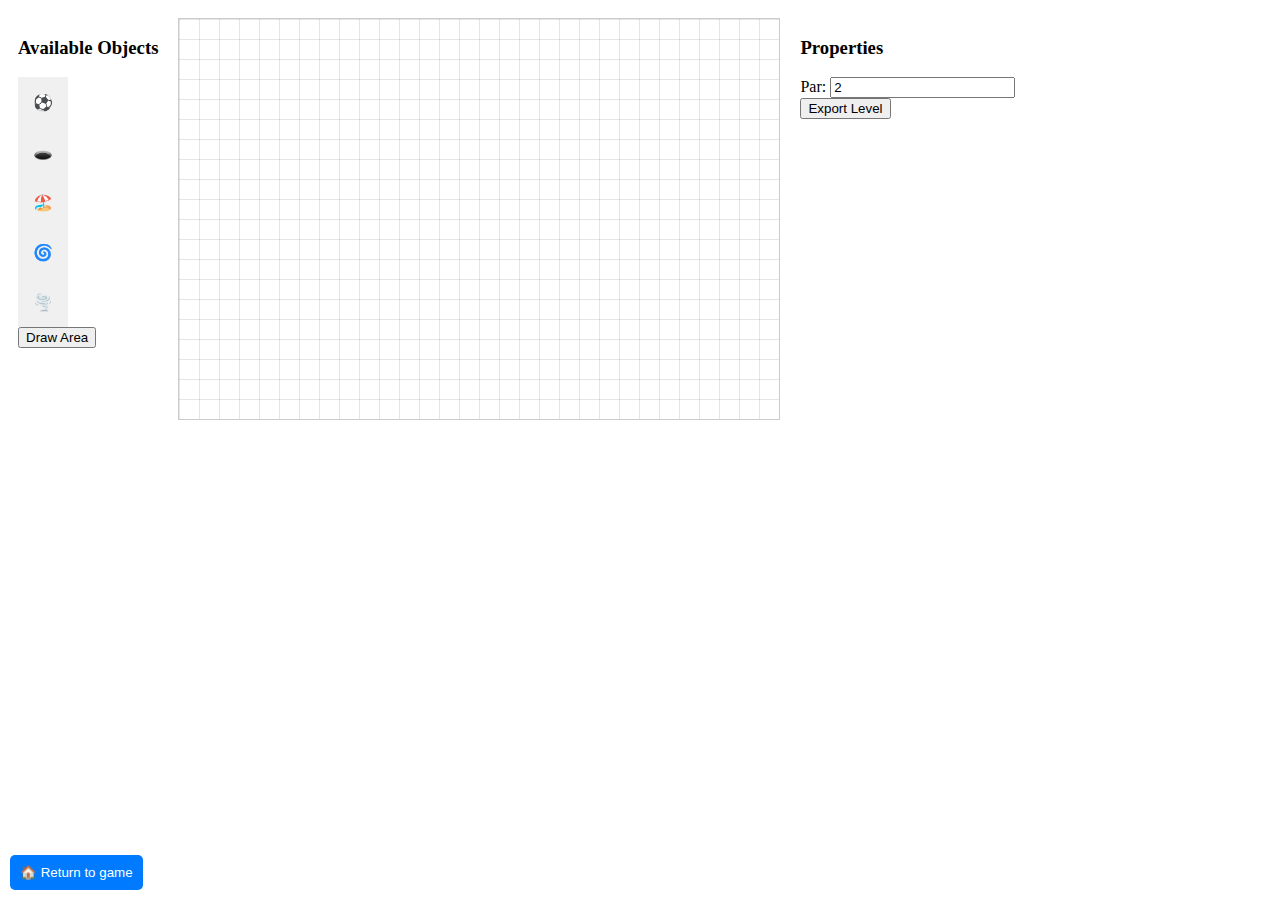
<file: minigolf/builder.html>
<!DOCTYPE html>
<html lang="en">

<head>
    <meta charset="UTF-8">
    <title>Level Builder</title>
    <style>
        /* Basic styles */
        #left-panel,
        #canvas,
        #properties {
            float: left;
            margin: 10px;
        }

        #canvas {
            position: relative;
            width: 600px;
            height: 400px;
            border: 1px solid #ccc;
            background-image: linear-gradient(rgba(0, 0, 0, 0.1) 1px, transparent 1px),
                linear-gradient(90deg, rgba(0, 0, 0, 0.1) 1px, transparent 1px);
            background-size: 20px 20px;
            /* Grid size */
        }

        .draggable {
            width: 50px;
            /* Set width for draggable objects */
            height: 50px;
            /* Set height for draggable objects */
            background-color: #f0f0f0;
            cursor: move;
            user-select: none;
            /* Prevent text selection */
            background-size: contain;
            background-repeat: no-repeat;
            display: flex;
            align-items: center;
            justify-content: center;
        }

        .selected {
            outline: 2px dashed blue;
            /* Highlight selected object */
        }

        #shape-inputs {
            display: none;
            /* Initially hidden */
        }

        #returnButton {
            position: fixed;
            bottom: 10px;
            left: 10px;
            padding: 10px;
            background-color: #007bff;
            color: white;
            border: none;
            border-radius: 5px;
            cursor: pointer;
        }

        #returnButton:hover {
            background-color: #0056b3;
        }
    </style>
</head>

<body>
    <button id="returnButton">🏠 Return to game</button>
    <div id="left-panel">
        <h3>Available Objects</h3>
        <div draggable="true" id="ball" class="draggable">⚽</div>
        <div draggable="true" id="hole" class="draggable">🕳️</div>
        <div draggable="true" id="sandtrap" class="draggable">🏖️</div>
        <div draggable="true" id="tubes" class="draggable">🌀</div>
        <div draggable="true" id="windmill" class="draggable">🌪️</div>
        <button id="draw-area-btn">Draw Area</button>
        <div id="shape-inputs">
            <h4>Define Shape</h4>
            <select id="shape-operation">
                <option value="ADD">Add</option>
                <option value="SUB">Subtract</option>
            </select>
            <input type="text" id="shape-type" placeholder="rect/oval">
            <input type="number" id="shape-x" placeholder="X">
            <input type="number" id="shape-y" placeholder="Y">
            <input type="number" id="shape-width" placeholder="Width">
            <input type="number" id="shape-height" placeholder="Height">
            <button id="add-shape-btn">Add Shape</button>
        </div>
    </div>
    <div id="canvas"></div>
    <div id="properties">
        <h3>Properties</h3>
        <div>
            <label for="par-input">Par:</label>
            <input type="number" id="par-input" min="1" value="2">
        </div>
        <div id="property-info"></div>
        <button id="export-btn">Export Level</button>
    </div>

    <script>
        document.getElementById('returnButton').addEventListener('click', () => {
            const currentPath = window.location.pathname;
            const newPath = currentPath.substring(0, currentPath.lastIndexOf('/')) + '/index.html';
            window.location.href = newPath;
        });

        const canvas = document.getElementById('canvas');
        const exportBtn = document.getElementById('export-btn');
        const parInput = document.getElementById('par-input');
        const drawAreaBtn = document.getElementById('draw-area-btn');
        const shapeInputs = document.getElementById('shape-inputs');
        const shapeOperationInput = document.getElementById('shape-operation');
        const shapeTypeInput = document.getElementById('shape-type');
        const shapeXInput = document.getElementById('shape-x');
        const shapeYInput = document.getElementById('shape-y');
        const shapeWidthInput = document.getElementById('shape-width');
        const shapeHeightInput = document.getElementById('shape-height');
        const addShapeBtn = document.getElementById('add-shape-btn');
        let selectedObject = null; // To track the selected object

        // Ensure par input is positive
        parInput.addEventListener('input', () => {
            const value = parseInt(parInput.value, 10);
        });

        drawAreaBtn.addEventListener('click', () => {
            shapeInputs.style.display = shapeInputs.style.display === 'none' ? 'block' : 'none';
        });

        addShapeBtn.addEventListener('click', () => {
            const operation = shapeOperationInput.value;
            const type = shapeTypeInput.value.toLowerCase();
            const x = parseInt(shapeXInput.value, 10);
            const y = parseInt(shapeYInput.value, 10);
            const width = parseInt(shapeWidthInput.value, 10);
            const height = parseInt(shapeHeightInput.value, 10);

            let shape;
            if (type === 'rect') {
                shape = document.createElement('div');
                shape.style.position = 'absolute';
                shape.style.left = `${x}px`;
                shape.style.top = `${y}px`;
                shape.style.width = `${width}px`;
                shape.style.height = `${height}px`;
                shape.style.backgroundColor = operation === 'ADD' ? 'rgba(0, 255, 0, 0.3)' : 'rgba(255, 0, 0, 0.3)';
            } else if (type === 'oval') {
                shape = document.createElement('div');
                shape.style.position = 'absolute';
                shape.style.left = `${x - width / 2}px`; // Center oval
                shape.style.top = `${y - height / 2}px`;
                shape.style.width = `${width}px`;
                shape.style.height = `${height}px`;
                shape.style.borderRadius = '50%';
                shape.style.backgroundColor = operation === 'ADD' ? 'rgba(0, 255, 0, 0.3)' : 'rgba(255, 0, 0, 0.3)';
            }

            if (shape) {
                shape.setAttribute('data-operation', operation); // Store operation type
                shape.setAttribute('data-type', type); // Store shape type
                canvas.appendChild(shape);
                makeDraggable(shape);
                shapeTypeInput.value = '';
                shapeXInput.value = '';
                shapeYInput.value = '';
                shapeWidthInput.value = '';
                shapeHeightInput.value = '';
            }
        });

        canvas.addEventListener('dragover', (e) => {
            e.preventDefault();
        });

        canvas.addEventListener('drop', (e) => {
            const objectId = e.dataTransfer.getData('text/plain');
            const element = document.getElementById(objectId);

            // Check if the dropped object is a ball
            if (objectId === 'ball') {
                const existingBall = document.getElementById('ball-instance');
                if (existingBall) {
                    canvas.removeChild(existingBall);
                }
            }

            const newObject = element.cloneNode(true);
            newObject.id = `${objectId}-instance`; // Give it a unique ID
            newObject.style.position = 'absolute';

            // Snap to grid
            let x = Math.floor(e.offsetX);
            let y = Math.floor(e.offsetY);

            newObject.style.left = `${x}px`;
            newObject.style.top = `${y}px`;

            // Change the background image for the dropped object
            newObject.style.backgroundImage = `url('assets/${objectId}.png')`;


            canvas.appendChild(newObject);
            makeDraggable(newObject);
        });

        // Function to make an object draggable
        function makeDraggable(element) {
            let offsetX, offsetY;

            element.addEventListener('mousedown', (e) => {
                // Select the object
                selectObject(element);

                offsetX = e.clientX - element.getBoundingClientRect().left;
                offsetY = e.clientY - element.getBoundingClientRect().top;

                function mouseMoveHandler(e) {
                    const x = Math.floor((e.clientX - canvas.getBoundingClientRect().left - offsetX) / 20) * 20;
                    const y = Math.floor((e.clientY - canvas.getBoundingClientRect().top - offsetY) / 20) * 20;
                    element.style.left = `${x}px`;
                    element.style.top = `${y}px`;
                }

                function mouseUpHandler() {
                    document.removeEventListener('mousemove', mouseMoveHandler);
                    document.removeEventListener('mouseup', mouseUpHandler);
                }

                document.addEventListener('mousemove', mouseMoveHandler);
                document.addEventListener('mouseup', mouseUpHandler);
            });

            element.addEventListener('click', (e) => {
                e.stopPropagation(); // Prevent triggering on canvas click
                selectObject(element);
            });
        }

        // Function to select an object
        function selectObject(element) {
            if (selectedObject) {
                selectedObject.classList.remove('selected'); // Remove selection from previous object
            }
            selectedObject = element;
            selectedObject.classList.add('selected'); // Highlight selected object
        }

        // Handle keydown event for deleting the selected object
        document.addEventListener('keydown', (e) => {
            if (selectedObject && (e.key === 'Delete' || e.key === 'Backspace')) {
                canvas.removeChild(selectedObject);
                selectedObject = null; // Clear selection
            }
        });

        // Event listeners for dragging objects in the left panel
        document.querySelectorAll('.draggable').forEach(item => {
            item.addEventListener('dragstart', (e) => {
                e.dataTransfer.setData('text/plain', e.target.id);
            });
        });

        exportBtn.addEventListener('click', () => {
            const levels = [];
            const level = {
                ballPosition: [],
                holePosition: [],
                area: '',
                obstacles: [],
                par: Math.abs(parseInt(parInput.value, 10)), // Get the par value
            };

            const objects = Array.from(canvas.children);
            objects.forEach(obj => {
                const rect = obj.getBoundingClientRect();
                const x = Math.round(rect.left - canvas.getBoundingClientRect().left);
                const y = Math.round(rect.top - canvas.getBoundingClientRect().top);

                if (obj.id.includes('ball-instance')) {
                    level.ballPosition = [x, y];
                } else if (obj.id.includes('hole')) {
                    level.holePosition = [x, y];
                } else {
                    let obstacleData = { type: obj.id.replace('-instance', ''), position: [x, y] };

                    if (obj.id === 'sandtrap') {
                        obstacleData.width = 100; // Example width
                        obstacleData.height = 30; // Example height
                    } else if (obj.id === 'tubes') {
                        obstacleData.targetPosition = [x + 25, y + 25]; // Example target position
                    }

                    level.obstacles.push(obstacleData);
                }
            });

            level.area = constructAreaDefinition(objects);

            // Prepare the obstacles for export
            let obstacleExport = level.obstacles.map(obstacle => {
                switch (obstacle.type) {
                    case 'sandtrap':
                        return `ADD Sandtrap ${obstacle.position[0]} ${obstacle.position[1]} ${obstacle.width} ${obstacle.height};`;
                    case 'tubes':
                        return `ADD Tubes ${obstacle.position[0]} ${obstacle.position[1]} ${obstacle.targetPosition[0]} ${obstacle.targetPosition[1]};`;
                    case 'windmill':
                        return `ADD Windmill ${obstacle.position[0]} ${obstacle.position[1]};`;
                    default:
                        console.warn(`Unknown object type: ${obstacle.type}`);
                        return '';
                }
            }).join('\n');

            level.obstacles = obstacleExport;

            levels.push(level);
            const levelData = JSON.stringify(levels, null, 2);

            // Save to local storage
            localStorage.setItem('levels', levelData);
            console.log('Level saved to local storage:', levelData);

            // Create a blob and download it as a file
            const blob = new Blob([levelData], { type: 'application/json' });
            const url = URL.createObjectURL(blob);
            const a = document.createElement('a');
            a.href = url;
            a.download = 'level.json';
            a.click();
            URL.revokeObjectURL(url);
            console.log('Level downloaded as level.json');
        });

        function constructAreaDefinition(objects) {
            let areaDefinition = '';
            objects.forEach(obj => {
                if (!obj.id.includes('instance') && obj.hasAttribute('data-operation')) {
                    const operation = obj.getAttribute('data-operation');
                    const type = obj.getAttribute('data-type');
                    const rect = obj.getBoundingClientRect();
                    const x = Math.round(rect.left - canvas.getBoundingClientRect().left);
                    const y = Math.round(rect.top - canvas.getBoundingClientRect().top);
                    const width = Math.round(rect.width);
                    const height = Math.round(rect.height);
                    areaDefinition += `${operation} ${type} ${x}, ${y}, ${width}, ${height};\n`;
                }
            });
            return areaDefinition;
        }
    </script>
</body>

</html>
</file>
